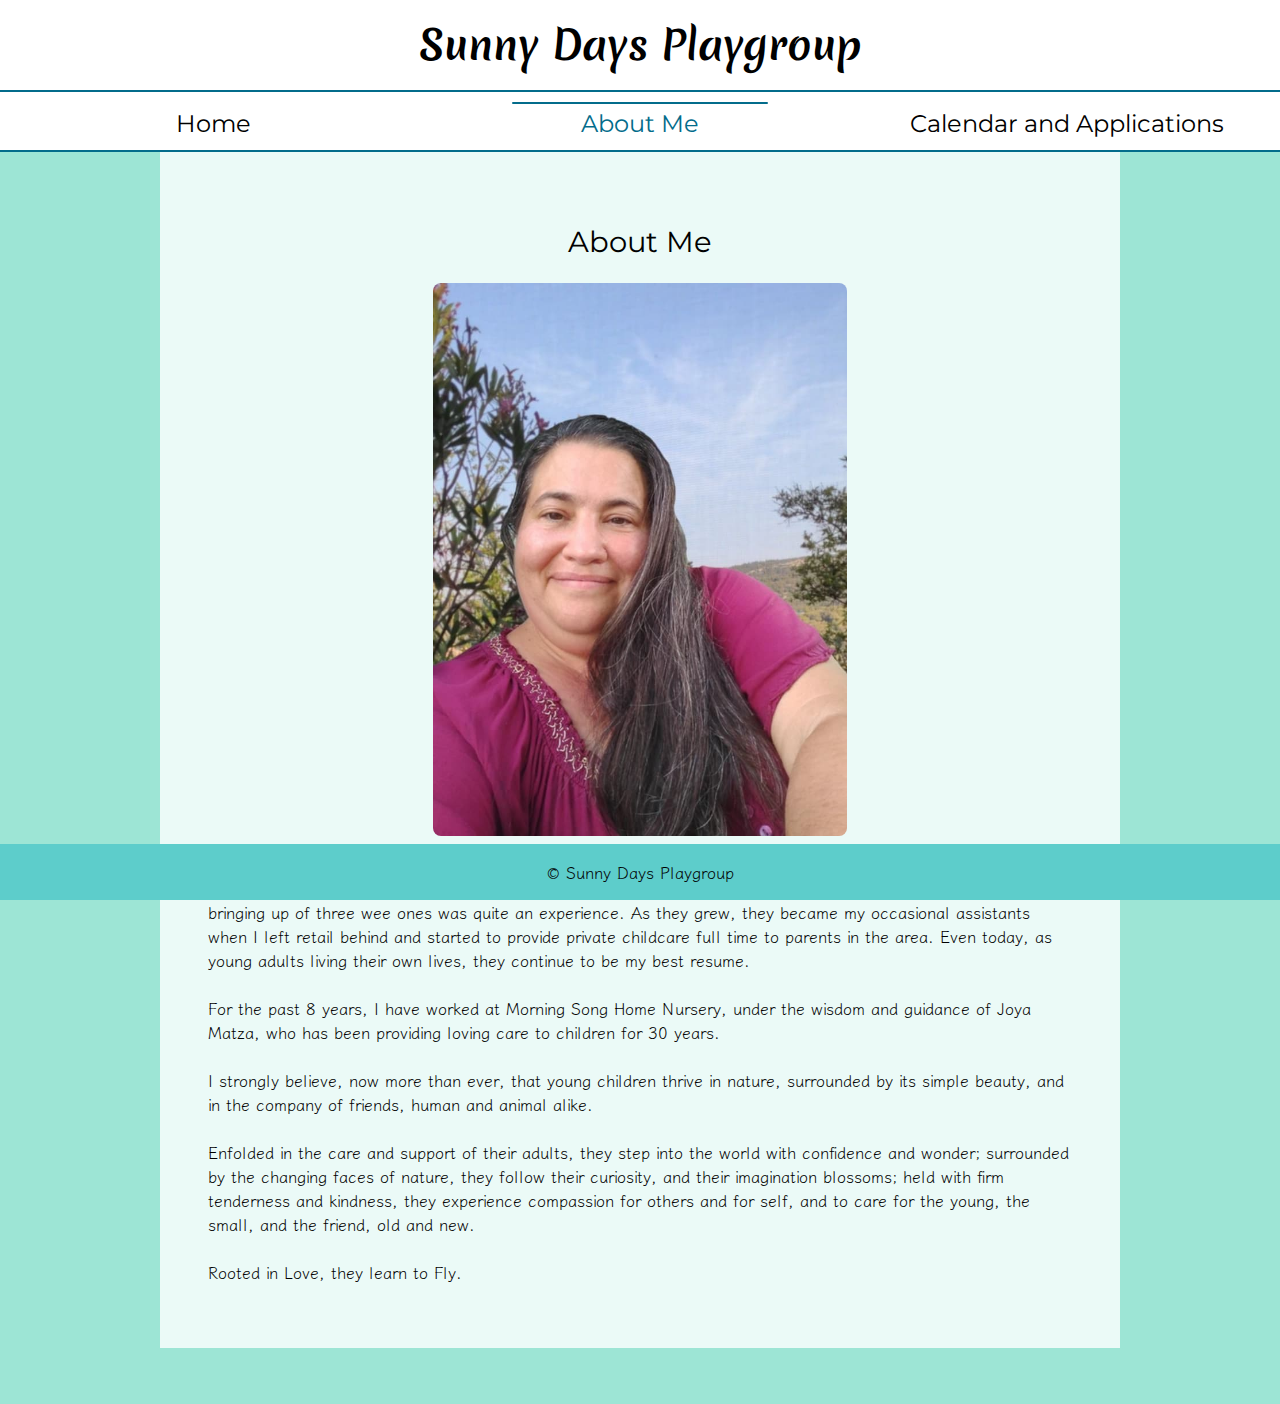
<file: about.html>
<!doctype html>
<html>

<head>
	<meta charset="utf-8">
	<meta name="viewport" content="width=device-width, initial-scale=1">
	<title>Sunny Days - About Me</title>
	<link rel="stylesheet" href="sunnydays.css">
  <link href="https://fonts.googleapis.com/css?family=Dancing+Script|Fredericka+the+Great|Quicksand|Merienda|Montserrat|Klee+One" rel="stylesheet">

<body>
	<header>
		<h1>Sunny Days Playgroup</h1>
	</header>
  <nav>
    <a href="index.html">Home</a>
    <a href="#" class="currpage">About Me</a>
    <a href="calendar-apps.html">Calendar and Applications</a>
  </nav>
	<article>
    <h2>About Me</h2>
    <figure class="headimg">
    <img  src="images/melface.jpg" alt=""/>
    </figure>
    <p>
      I started my journey in caring for children with my studies in Early Childhood Education at Tulane University and
      at University of Maryland over two decades ago. I have since continued learning in many wonderful ways. The
      bringing up of three wee ones was quite an experience. As they grew, they became my occasional assistants when I
      left retail behind and started to provide private childcare full time to parents in the area. Even today, as young
      adults living their own lives, they continue to be my best resume.
      <br><br>
      For the past 8 years, I have worked at Morning Song Home Nursery, under the wisdom and guidance of Joya Matza, who
      has been providing loving care to children for 30 years.
      <br><br>
      I strongly believe, now more than ever, that young children thrive in nature, surrounded by its simple beauty, and
      in the company of friends, human and animal alike.
      <br><br>
      Enfolded in the care and support of their adults, they step into the world with confidence and wonder; surrounded
      by the changing faces of nature, they follow their curiosity, and their imagination blossoms; held with firm
      tenderness and kindness, they experience compassion for others and for self, and to care for the young, the small,
      and the friend, old and new.
      <br><br>
      Rooted in Love, they learn to Fly.
    </p>
  
	</article>
	<footer>
		<p> &copy; Sunny Days Playgroup</p>
	</footer>
</body>

</html>
</file>
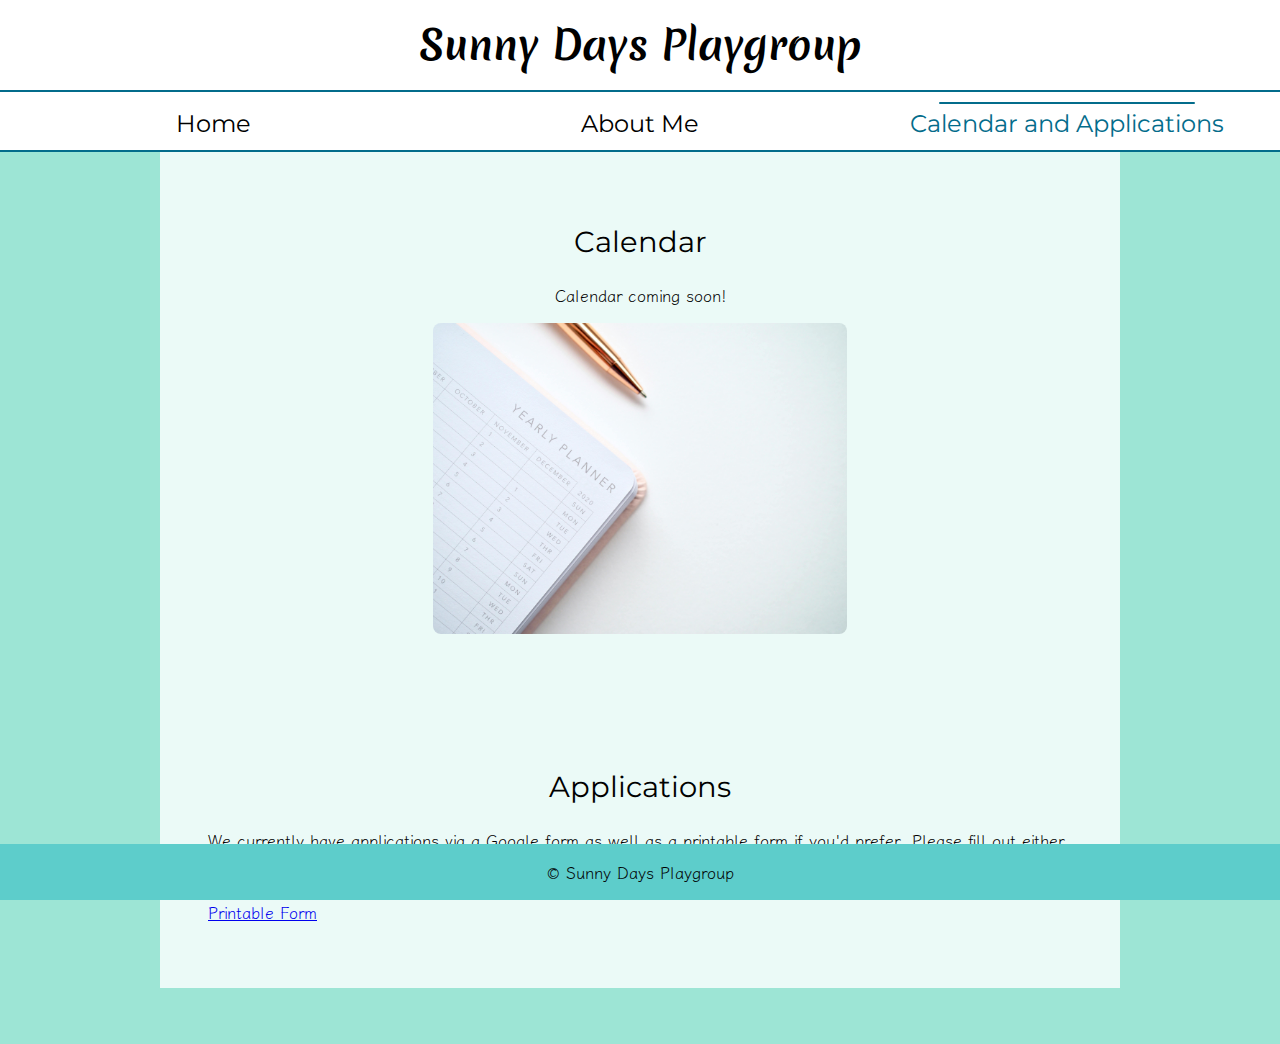
<file: calendar-apps.html>
<!doctype html>
<html>

<head>
  <meta charset="utf-8">
	<meta name="viewport" content="width=device-width, initial-scale=1">
  <title>Sunny Days - Calendar</title>
  <link rel="stylesheet" href="sunnydays.css">
  <link
    href="https://fonts.googleapis.com/css?family=Dancing+Script|Fredericka+the+Great|Quicksand|Merienda|Montserrat|Klee+One"
    rel="stylesheet">

<body>
  <header>
    <h1>Sunny Days Playgroup</h1>
  </header>
  <nav>
    <a href="index.html">Home</a>
    <a href="about.html">About Me</a>
    <a href="#" class="currpage">Calendar and Applications</a>
  </nav>
  <article>
    <h2>Calendar</h2>
    <p style="text-align: center;">Calendar coming soon!</p>
    <figure class="headimg">
      <img src="images/calendar.jpg" alt="">
    </figure>
    <!-- <iframe src="https://calendar.google.com/calendar/embed?height=600&wkst=1&ctz=America%2FNew_York&showPrint=0&src=ZGFrZGF2ZTI2QGdtYWlsLmNvbQ&src=Y19iMjE0Njc3NjI1Mjk1OGI1MTE0NWYwOTQzMDJhMzk2N2U2MzYyMGE5MmZiMzNlNGEzZTc1MzkzZjlkYjU0ZDIyQGdyb3VwLmNhbGVuZGFyLmdvb2dsZS5jb20&src=bWFqb3JsZWFndWVoYWNraW5nLmNvbV9wcjNuampoNG9rMHBpOTNqZnFtNTFqZzJnMEBncm91cC5jYWxlbmRhci5nb29nbGUuY29t&src=Y19nN2gyaTl0cGFhNzk1ZHNrM2JjZDc5ZXFsOEBncm91cC5jYWxlbmRhci5nb29nbGUuY29t&color=%234285F4&color=%233F51B5&color=%23E67C73&color=%23795548" style="border:solid 1px #777" width="800" height="600" frameborder="0" scrolling="no"></iframe> -->
  </article>
  <article>
    <h2>Applications</h2>
    <p>
      We currently have applications via a Google form as well as a printable form if you'd prefer. Please fill out
      either form and we will get back to you with more details!
      <br>
      <a href="https://forms.gle/KUB3TFE1HnsKz2gH9">Google Form</a>
      <br>
      <a href="documents/sunnyapplication.pdf">Printable Form</a>
    </p>
  </article>
  <footer>
    <p> &copy; Sunny Days Playgroup</p>
  </footer>
</body>

</html>
</file>
<file: sunnydays.css>
/* CSS Document */

body{
	--primary-color: #036c8b;
	--secondary-color: #5dcdcb;
	--panel-background-color: rgba(255, 255, 255, 80%);
	--main-background-color: #9de5d5;
	margin: 0;
	padding: 0;
	/* background-attachment: fixed;
	background-origin: border-box;
	background-size: cover; */
	display: grid;
	justify-items: center;
	background-color: var(--main-background-color);
}
header {
	box-sizing: border-box;
	padding: 0;
	width:100%;
	margin: 0;
	background-color: white;
	border-bottom: solid 2px var(--primary-color);
	text-align: center;
	font-family: Cambria, "Hoefler Text", "Liberation Serif", Times, "Times New Roman", "serif";
}
header p {
	text-align: right;
	margin: 1rem;
}
.contact {
	padding: 1rem inherit;
	display:flex;
	flex-direction: column;
	height: fit-content;
	align-items: center;
}
.contact p {
	width: fit-content;
}
nav {
	box-sizing: border-box;
	border-bottom: solid 2px var(--primary-color);
	width:100%;
	margin:0;
	display: flex;
	flex-wrap: wrap;
	align-content: space-around;
	background-color: white;
}
nav a {
	color: black;
	text-decoration: none;
	text-align: center;
	flex:1;
	min-width: 5em;
	display: block;
	padding-top: .4em;
	padding-bottom: .5em;
	font-family: "Montserrat", "Myriad Pro", "DejaVu Sans Condensed", Helvetica, Arial, "sans-serif";
	font-size: 1.5em;
}
nav a:hover, .currpage {
	color: var(--primary-color);
}
nav a::before {
	background-color: var(--primary-color);
	content: ' ';
	height: .1em;
	width: 60%;
	margin-left:20%;
	display: block;
	border-radius: 10px;
	transform: scalex(0);
	opacity: 0;
	transition: 100ms;
	margin-bottom: .2em;
}
nav a:hover::before, nav a.currpage::before {
	transition:150ms;
	opacity: 1;
	transform: scalex(1);
}
article {
	box-sizing: border-box;
	width:80%;
	/* margin-top: 1em;
	margin-left: 5%; */
	padding: 3rem;
	background-color: var(--panel-background-color);
	/* border-radius: 1em; */
	/* margin-bottom: 2em; */
	max-width: 60em;
}
article iframe {
	width: 80%;
	margin:1rem 10%;
}
footer {
	box-sizing: border-box;
	width: 100%;
	text-align: center;
	background-color: var(--secondary-color);
	position: sticky;
	margin:0;
	bottom:0;
	padding:0;
}
footer p {
	position: relative;
	width:100%;
}
p {
	font-family: "Klee One", "Hoefler Text", "Liberation Serif", Times, "Times New Roman", "serif";
	font-weight: 500;
	font-size: 1rem;
	float: none;
}
h1{
	font-family: "Merienda", cursive;
	font-size: 2.5rem;
	margin: 1rem;
	text-align: center;
}
article h2 {
	font-family: "Montserrat";
	font-weight: 400;
	text-align: center;
	font-size: 1.8rem;
}
article h3 {
	text-align: center;
	font-family: Constantia, "Lucida Bright", "DejaVu Serif", Georgia, "serif";
}
.map {
	width:80%;
	margin-left:10%;
	border: solid 1px darkgreen;
	height: 20em;
	margin-bottom: 2em;
	object-fit: cover;

}
hr {
	background-color:var(--primary-color);
	border-color:var(--primary-color);
}

.headimg {
	margin: 1em 20%;
	width: 60%;
	height: min-content;
	float: none;
	display:flex;
	justify-content: center;
	flex-direction: row;
}
.headimg figcaption {
	font-size: 150%;
	text-align: center;
	font-family: Constantia,
	"Lucida Bright",
	"DejaVu Serif",
	Georgia,
	"serif";

}
.headimg img {
	/* object-fit: cover; */
	max-width: 80%;
	max-height: 600px;
	border-radius: .5rem;
}
@media (max-width: 500px) {
	nav a {font-size: 1.2rem}
	header h1 {font-size: 2rem;}
	.headimg img {
		width: 100%;
		margin: 0;
		padding: 0;
		border-radius: .5rem;
	}
	.headimg {
		margin-left: 0;
		margin-right: 0;
		width: 100%;
	}
	article {
		width: 85%;
		padding: 2rem;
	}
}
	/*
@media (min-width: 1150px) {
	.headimg {
		width: 600px;
	}
} */
</file>
